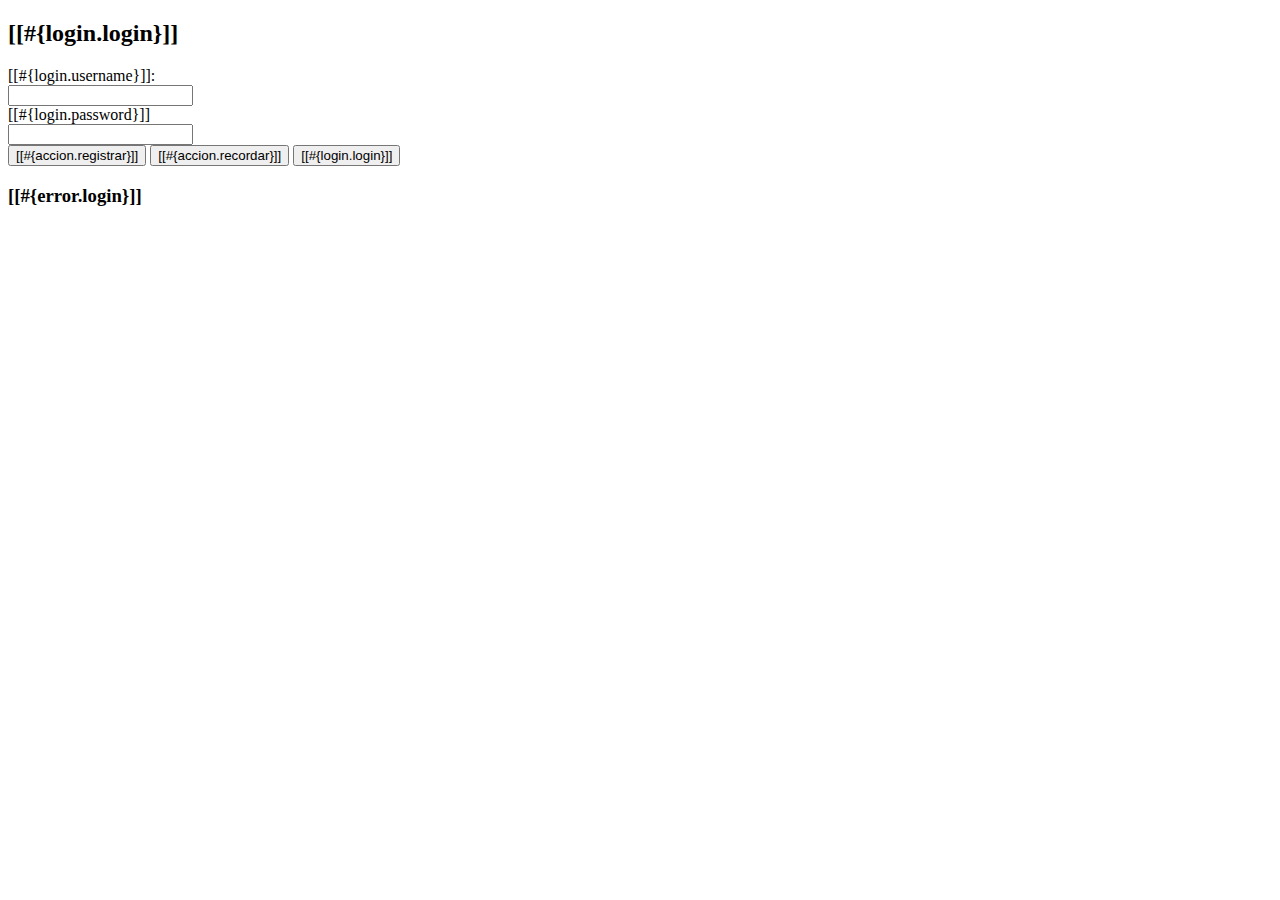
<file: src/main/resources/templates/login.html>
<!DOCTYPE html>
<html xmlns="http://www.w3.org/1999/xhtml"
      xmlns:th="http://wwww.thymeleaf.org">
    <head th:replace="~{layout/plantilla :: head}">
        <title>TechShop</title>
        <meta charset="UTF-8"/>
    </head>
    <body>
        <header th:replace="~{layout/plantilla :: header}"/>
        <div class="container my-5">
            <div class="row align-items-center"> 
                <div class="col-md-3"></div>
                <div class="col-md-6">
                    <div class="card">
                        <div class="card-header bg-success"><h2>[[#{login.login}]]</h2></div>
                        <div class="card-body">
                            <form method="POST" th:action="@{/login}">
                                <div class="form-group row my-3">
                                    <label class="col-md-5 my-auto" for="username"><i class="fas fa-user-lock"></i>[[#{login.username}]]:</label>
                                    <div class="col-md-7 my-auto">
                                        <input class="form-control" type="text" name="username" id="username"/></div></div>
                                <div class="form-group row my-3">
                                    <label class="col-md-5 my-auto" for="password"><i class="fas fa-key"></i>[[#{login.password}]]</label>
                                    <div class="col-md-7 my-auto"><input class="form-control" type="password" name="password" id="password"/></div></div>
                                <div class="card-footer col text-center">
                                    <button class="btn btn-primary" >
                                        <a th:href="@{/registro/nuevo}" class="btn"><i class="fas fa-user-plus"></i> [[#{accion.registrar}]]</a></button>
                                    <button class="btn btn-info" >                                        
                                        <a th:href="@{/registro/recordar}" class="btn"><i class="fas fa-envelope"></i> [[#{accion.recordar}]]</a></button>
                                    <button class="btn btn-success" type="submit">
                                        <span class="btn"><i class="fas fa-sign-in-alt"></i>
                                            [[#{login.login}]]</span></button>
                                </div>
                            </form>                            
                        </div>
                    </div>
                    <div th:if="${param.error != null}">
                        <h3>[[#{error.login}]]</h3>
                    </div>
                </div>
            </div>           
        </div>
        <footer th:replace="~{layout/plantilla :: footer}"/>
    </body>
</html>
</file>
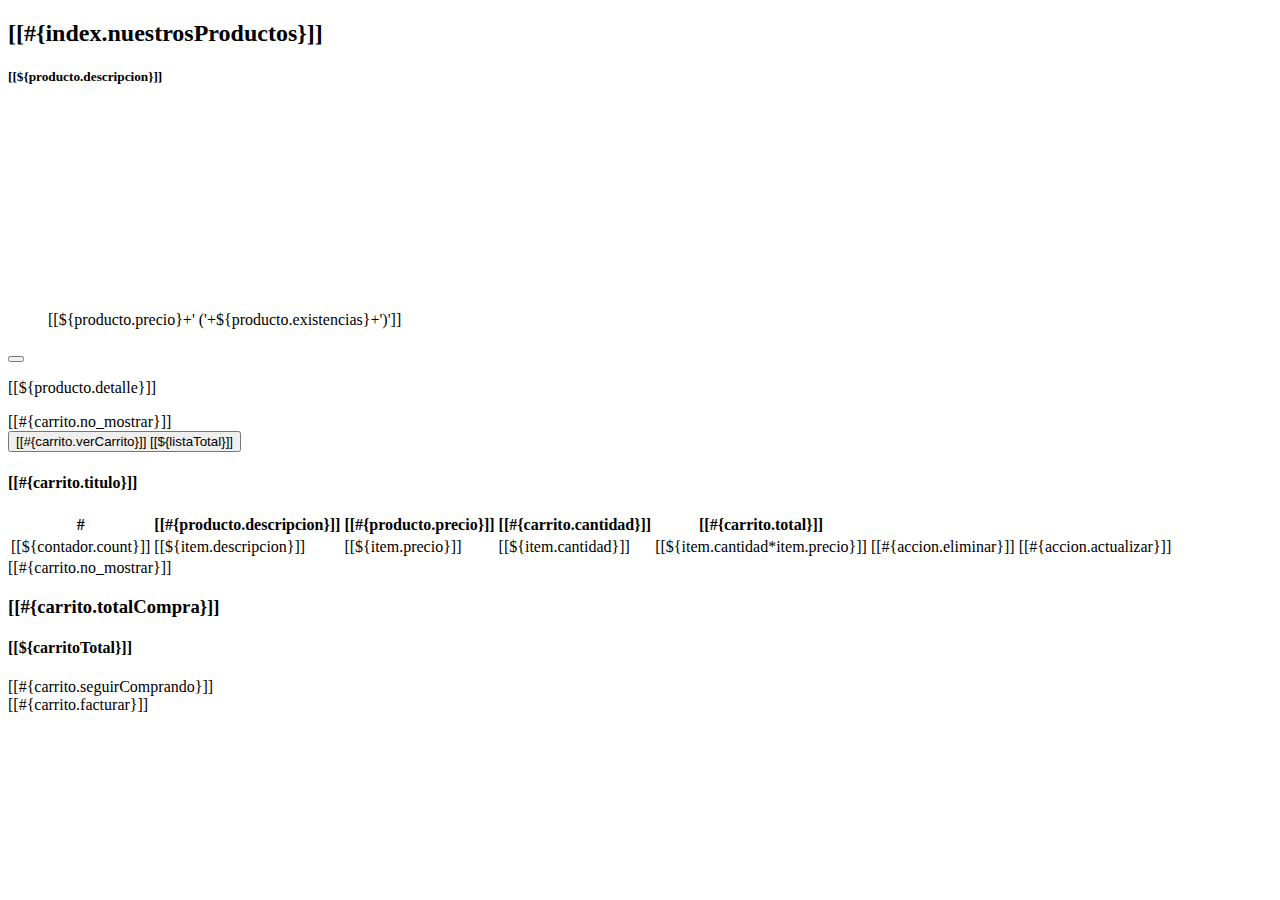
<file: src/main/resources/templates/carrito/fragmentos.html>
<!DOCTYPE html>
<html xmlns:th="http://www.thymeleaf.org"
      xmlns="http://www.w3.org/1999/xhtml"
      xmlns:sec="http://thymeleaf.org/extras/spring-security">
    <head th:replace="~{layout/plantilla :: head}">
        <title>TechShop</title>
    </head>
    <body>
        <section th:fragment="listadoProductos" id="productos">
            <div class="container">
                <div class="row row-cols-2" >
                    <h2 class="inline">[[#{index.nuestrosProductos}]]</h2>
                    <div id="resultsBlock"></div></div>
                <div class="row row-cols-3" 
                     th:if="${productos != null and !productos.empty}">
                    <div class="card" th:each="producto : ${productos}">
                        <div class="card-body">
                            <h5 class="card-title">[[${producto.descripcion}]]</h5>
                            <figure>
                                <img th:src="@{${producto.rutaImagen}}" height="200"/>
                                <figcaption>[[${producto.precio}+' ('+${producto.existencias}+')']]
                                </figcaption>
                            </figure>
                            <form>
                                <input type="hidden" name="texto" th:value="${producto.idProducto}"/>
                                <input type="hidden" name="texto" th:value="${producto.existencias}"/>
                                <button class="btn btn-ligth" id="addCar" 
                                        name="addCar" onclick="addCard(this.form)" 
                                        type="button"><i class="fas fa-cart-plus"></i></button>
                            </form>
                            <p class="card-text">[[${producto.detalle}]]</p>                            
                        </div>
                    </div>
                </div>
                <div th:if="${productos == null or productos.empty}">
                    [[#{carrito.no_mostrar}]]</div>
            </div>
        </section>

        <div th:fragment="verCarrito" th:unless="${#lists.isEmpty(listaItems)}">            
            <form action="/carrito/listado">
                <button
                    type="submit"
                    class="btn btn-primary">
                    <i class="fas fa-cart-plus"></i>
                    [[#{carrito.verCarrito}]] [[${listaTotal}]]
                </button>
            </form>
        </div>     

        <section th:fragment="listadoCarrito" id="items">
            <div class="container">
                <div class="row">
                    <div class="col-md-9">
                        <div class="card">
                            <div class="card-header">
                                <h4>[[#{carrito.titulo}]]</h4>
                            </div>
                            <div th:if="${items != null and !items.empty}">
                                <table class="table table-stryped">
                                    <thead class="thead-dark">
                                        <tr>
                                            <th>#</th>
                                            <th>[[#{producto.descripcion}]]</th>
                                            <th>[[#{producto.precio}]]</th>
                                            <th>[[#{carrito.cantidad}]]</th>
                                            <th>[[#{carrito.total}]]</th>
                                            <th></th>
                                            <th></th>
                                        </tr>
                                    </thead>
                                    <tbody>
                                        <tr th:each="item, contador : ${items}">
                                            <td>[[${contador.count}]]</td>
                                            <td>[[${item.descripcion}]]</td>
                                            <td class="text-end">[[${item.precio}]]</td>
                                            <td class="text-center">[[${item.cantidad}]]</td>
                                            <td class="text-center">[[${item.cantidad*item.precio}]]</td>
                                            <td>
                                                <a th:href="@{/carrito/eliminar/}+${item.idProducto}"
                                                   class="btn btn-danger">
                                                    <i class='fas fa-trash'></i> [[#{accion.eliminar}]]
                                                </a>
                                            </td>
                                            <td>
                                                <a th:href="@{/carrito/modificar/}+${item.idProducto}"
                                                   class="btn btn-success">
                                                    <i class='fas fa-pencil'></i> [[#{accion.actualizar}]]
                                                </a>
                                            </td>
                                        </tr>
                                    </tbody>
                                </table>
                            </div>
                            <div class="text-center p-2" th:if="${items== null or items.empty}">
                                [[#{carrito.no_mostrar}]]
                            </div>
                        </div>
                    </div>
                    <div class="col-md-3">
                        <div class="card text-center bg-primary text-white mb-3">
                            <div class="card-body">
                                <h3>[[#{carrito.totalCompra}]]</h3>
                                <h4 class="fs-4">
                                    [[${carritoTotal}]]
                                </h4>
                            </div>
                        </div>
                        <div class="card text-center bg-success text-white mb-3">
                            <div class="card-body">
                                <a th:href="@{/}"
                                   class="btn btn-success">
                                    <i class='fas fa-reply'></i> [[#{carrito.seguirComprando}]]
                                </a>
                            </div>
                        </div>
                        <div class="card text-center bg-info text-white mb-3">
                            <div class="card-body">
                                <a th:href="@{/facturar/carrito}"
                                   class="btn btn-info">
                                    <i class='fas fa-fordward'></i> [[#{carrito.facturar}]]
                                </a>
                            </div>
                        </div> 
                    </div>
                </div>
            </div>
        </section>
    </body>
</html>
</file>
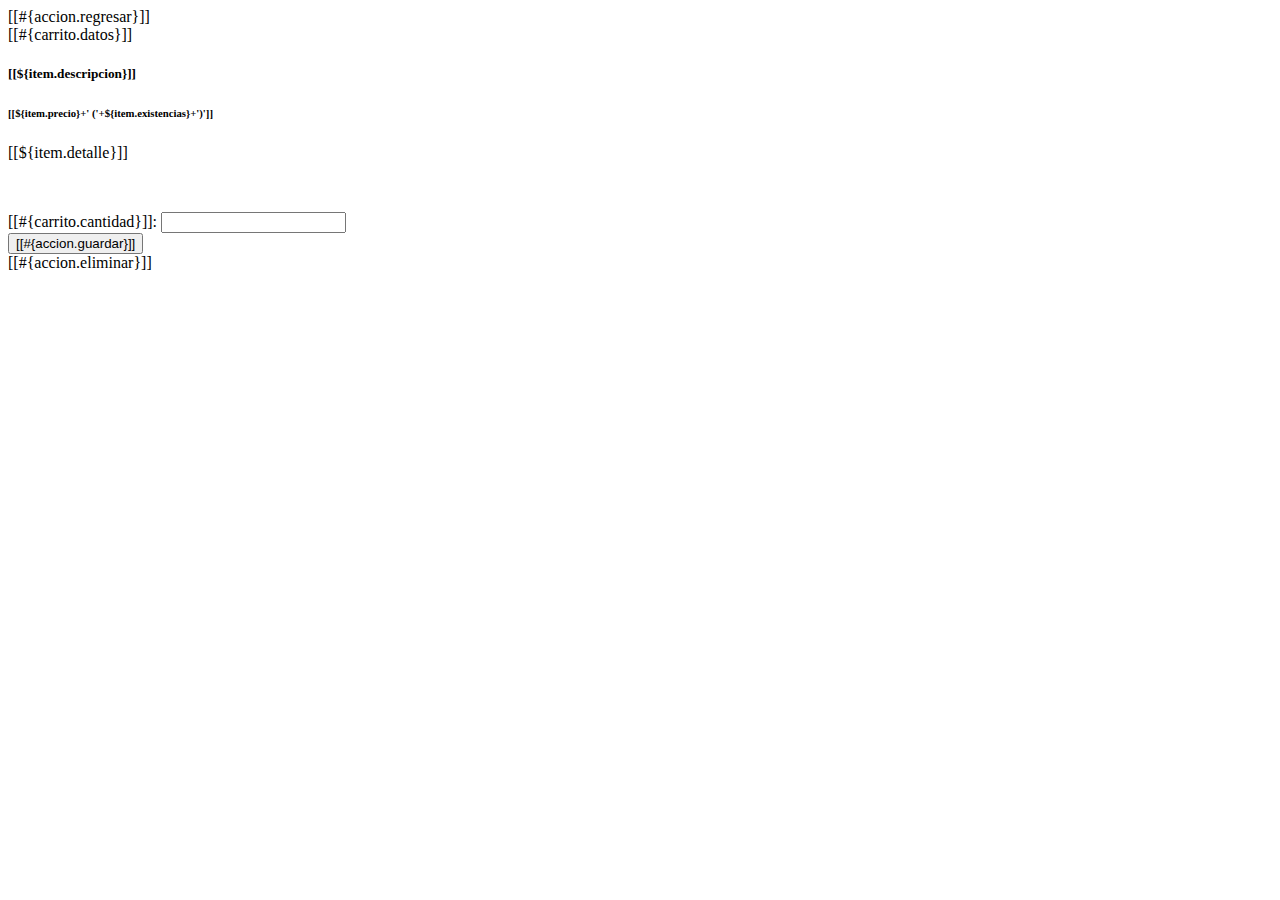
<file: src/main/resources/templates/carrito/modificar.html>
<!DOCTYPE html>
<html xmlns:th="http://www.thymeleaf.org"
      xmlns="http://www.w3.org/1999/xhtml"
      xmlns:sec="http://thymeleaf.org/extras/spring-security">
    <head th:replace="~{layout/plantilla :: head}">
        <title>TechShop</title>
    </head>
    <body>
        <header th:replace="~{layout/plantilla :: header}"/>

        <div class="container">
            <div class="row row-cols-6" >
                <a th:href="@{/carrito/listado}" class="btn btn-primary">
                    <i class='fas fa-reply'></i> [[#{accion.regresar}]]</a>
            </div>
            <div class="row row-cols-2">
                <div class="card">
                    <div class="card-header">[[#{carrito.datos}]]</div>
                    <div class="card-body">
                        <h5 class="card-title">[[${item.descripcion}]]</h5>
                        <h6 class="card-subtitle mb-2 text-muted text-end">
                            [[${item.precio}+' ('+${item.existencias}+')']]</h6>
                        <p class="card-text">[[${item.detalle}]]</p>
                    </div>
                </div>
                <div class="card">                    
                    <div class="card-body">
                        <figure><img th:src="@{${item.rutaImagen}}" width="120"/></figure>
                        <form th:action="@{/carrito/guardar}"
                              method="post"
                              th:object="${item}">
                            <input type="hidden" 
                                   name="idProducto" 
                                   th:field="*{idProducto}"/>
                            <div class="form-group">
                                <label for="cantidad">[[#{carrito.cantidad}]]:</label>
                                <input type="number" name="cantidad" th:field="*{cantidad}" 
                                       min='1' th:max="${item.existencias}"/></div>                
                            <div class="form-group">                    
                                <button class="btn btn-success" type="submit" name="guardar">
                                    <i class='fas fa-save'></i> [[#{accion.guardar}]]</button>
                            </div>
                        </form>
                        <a th:href="@{/carrito/eliminar/}+${item.idProducto}"
                           class="btn btn-danger">
                            <i class='fas fa-trash'></i> [[#{accion.eliminar}]]
                        </a>
                    </div>
                </div>
            </div>
        </div>

        <footer th:replace="~{layout/plantilla :: footer}"/>

    </body>
</html>
</file>
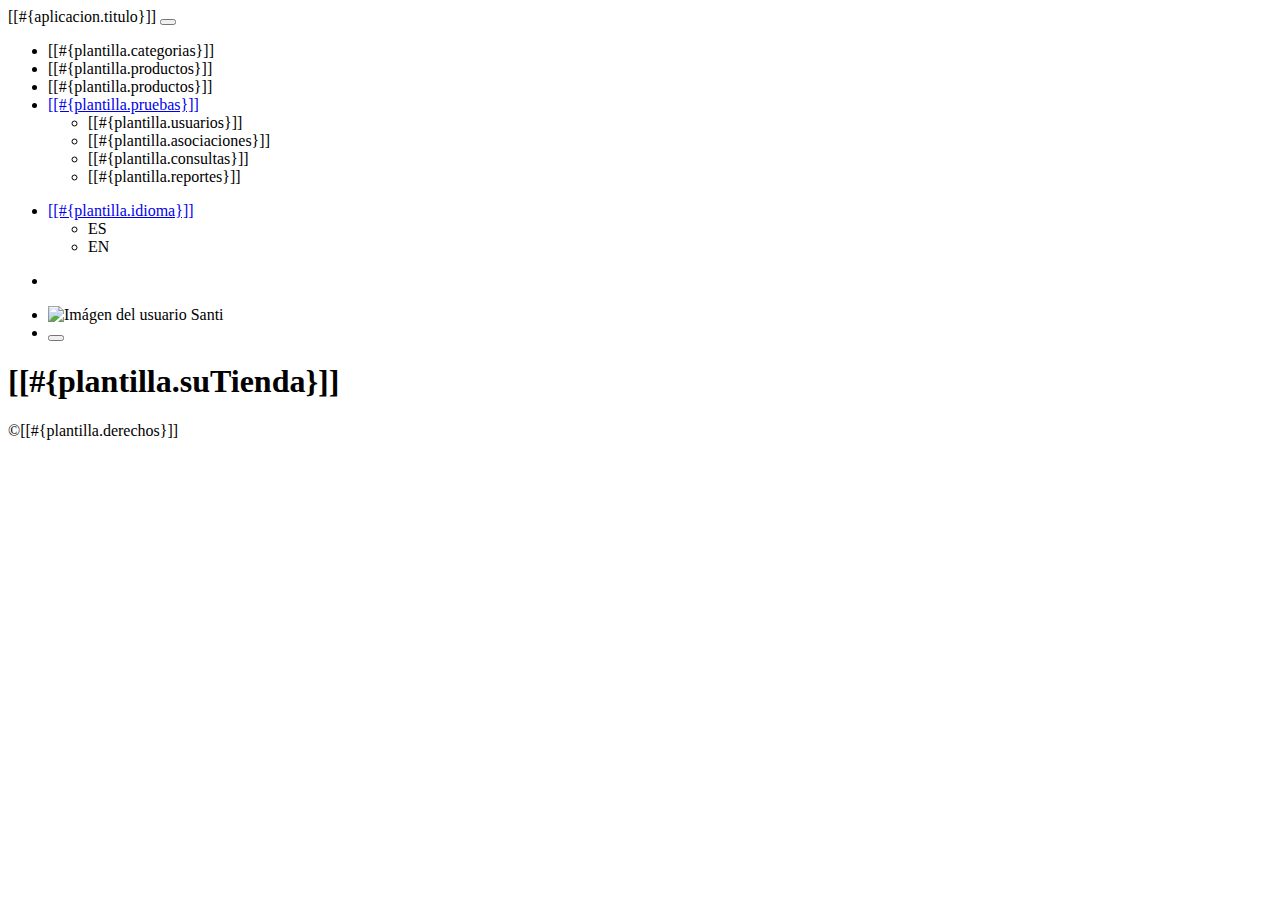
<file: src/main/resources/templates/layout/plantilla.html>
<!DOCTYPE html>
<html xmlns="http://www.w3.org/1999/xhtml"
      xmlns:th="http://www.thymeleaf.org"
      xmlns:sec="http://www.thymeleaf.org/thymeleaf-extras-springsecurity6">

    <head th:fragment="head">
        <title>TechShop</title>
        <meta charset="UTF-8"/>
        <link th:href="@{/webjars/bootstrap/css/bootstrap.min.css}" rel="stylesheet"/>
        <link th:href="@{/webjars/font-awesome/css/all.css}" rel="stylesheet"/>
        <script th:src="@{/webjars/jquery/jquery.min.js}"></script>
        <script th:src="@{/js/rutinas.js}"></script>
        <script th:src="@{/webjars/popper.js/umd/popper.min.js}"></script>
        <script th:src="@{/webjars/bootstrap/js/bootstrap.min.js}"></script>
    </head>
    <body>

        <header th:fragment="header" class="header">
            <nav class="navbar navbar-expand-sm navbar-dark bg-dark p-0">
                <div class="container">
                    <a th:href="@{/}" class="navbar-brand">[[#{aplicacion.titulo}]]</a>
                    <button class="navbar-toggler" data-bs-toggle="collapse" data-bs-target="#navbarCollapse">
                        <span class="navbar-toggler-icon"></span>
                    </button>
                    <div class="collapse navbar-collapse justify-content-between" id="navbarCollapse">
                        <ul class="navbar-nav" sec:authorize="hasRole('ROLE_ADMIN') or hasRole('ROLE_VENDEDOR')">
                            <li class="nav-item px-2"><a class="nav-link" th:href="@{/categoria/listado}">[[#{plantilla.categorias}]]</a></li>
                            <li class="nav-item px-2"><a class="nav-link" th:href="@{/producto/listado}">[[#{plantilla.productos}]]</a></li>
                            <li class="nav-item px-2"><a class="nav-link" th:href="@{/carrito/listado}">[[#{plantilla.productos}]]</a></li>  
                            <li class="nav-item dropdown" sec:authorize="hasRole('ROLE_ADMIN')">
                                <a class="nav-link dropdown-toggle" 
                                   data-bs-toggle="dropdown" 
                                   href="#" 
                                   role="button" 
                                   aria-expanded="false">[[#{plantilla.pruebas}]]</a>
                                <ul class="dropdown-menu dropdown-menu-dark" sec:authorize="hasRole('ROLE_ADMIN')">
                                    <li><a class="dropdown-item" th:href="@{/usuario/listado}">[[#{plantilla.usuarios}]]</a></li>
                                    <li><a class="dropdown-item" th:href="@{/pruebas/listado}">[[#{plantilla.asociaciones}]]</a></li>
                                    <li><a class="dropdown-item" th:href="@{/pruebas/listado2}">[[#{plantilla.consultas}]]</a></li>
                                    <li><a class="dropdown-item" th:href="@{/reportes/principal}">[[#{plantilla.reportes}]]</a></li>  
                                </ul>
                            </li>                            
                        </ul>
                        <ul class="navbar-nav">
                            <li class="nav-item dropdown">
                                <a class="nav-link dropdown-toggle" data-bs-toggle="dropdown" href="#" role="button" aria-expanded="false">[[#{plantilla.idioma}]]</a>
                                <ul class="dropdown-menu dropdown-menu-dark">
                                    <li><a class="dropdown-item"  th:href="@{/(lang=es)}">ES</a></li>
                                    <li><a class="dropdown-item" th:href="@{/(lang=en)}">EN</a></li>
                                </ul>
                            </li>
                        </ul>
                        
                        <ul class="navbar-nav" sec:authorize="!isAuthenticated()">
                            <li class="nav-item">
                                <a class="nav-link" th:href="@{/login}">
                                    <i class="fas fa-sign-in-alt"></i>
                                </a>
                            </li>
                        </ul>
                        
                        <ul class="navbar-nav" sec:authorize="isAuthenticated()">
                            <li class="nav-item text-white my-auto">
                                <img th:src="@{${session.usuarioImagen}}"
                                     alt="Imágen del usuario"
                                     height="40"
                                     class="rounded-circle"/>
                                <span sec:authentication="name">Santi</span>
                            </li>
                            <li class="nav-item my-auto">
                                <form method="post" th:action="@{/logout}">
                                    <button class="btn btn-dark">
                                        <i class="fas fa-sign-out-alt"></i>
                                    </button>
                                    
                                </form>
                            </li>
                        </ul>
                        
                    </div>
                </div>
            </nav>
            <section id="main-header" class="py-2 bg-success text-white">
                <div class="container">
                    <div class="row">
                        <div class="col-md-6">
                            <h1><i class="fas fa-cog"></i> [[#{plantilla.suTienda}]]</h1>
                        </div>
                    </div>
                </div>
            </section>
        </header>

        <footer th:fragment="footer"
                class="bg-info text-white mt-5 p-2">
            <div class="container">
                <div class="col">
                    <p class="lead text-center">&COPY[[#{plantilla.derechos}]]</p>
                </div>
            </div>
        </footer>
    </body>
</html>
</file>
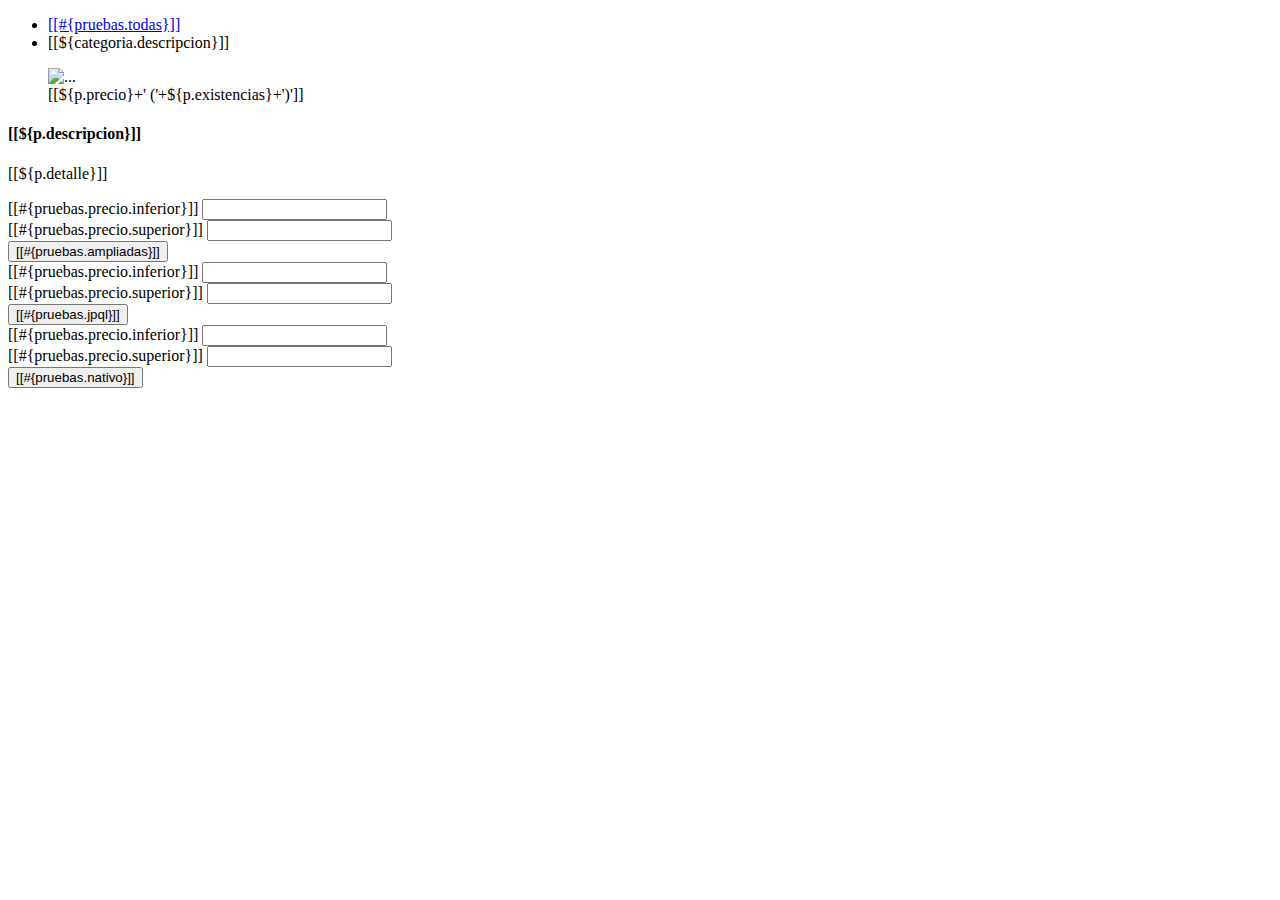
<file: src/main/resources/templates/pruebas/fragmentos.html>
<!DOCTYPE html>
<html xmlns="http://www.w3.org/1999/xhtml"
      xmlns:th="http://www.thymeleaf.org">
    <body>
        <!-- 1 Sección principal para mostrar la informaccion de las categorias -->
        <section th:fragment="categoriasTabs" id="categorias">
            <div class="row py-4">
                <ul class="nav nav-tabs">
                    <li class="nav-item">
                        <a class="nav-link" 
                           aria-current="page" 
                           href="/pruebas/listado"
                           >[[#{pruebas.todas}]]</a>
                    </li>
                    <li th:each="categoria : ${categorias}" class="nav-item">
                        <a class="nav-link" 
                           th:href="@{/pruebas/listado/}+${categoria.idCategoria}"
                           >[[${categoria.descripcion}]]</a>
                    </li>                    
                </ul>
            </div>
        </section>

         <!-- 2 Sección principal para mostrar la informaccion de la entidad producto -->
        <section th:fragment="listadoProductos" id="productos">
            <div class="row row-cols-4">
                <div class="card" th:each="p : ${productos}">
                    <figure><img th:src="${p.rutaImagen}" 
                                 class="card-img-top" alt="..."
                                 height="200"/>
                        <figcaption>[[${p.precio}+' ('+${p.existencias}+')']]
                        </figcaption>
                    </figure>
                    <div class="card-header">
                        <h4 class="card-title">[[${p.descripcion}]]</h4>
                    </div>
                    <div class="card-body">
                        <p class="card-text">[[${p.detalle}]]</p>                    
                    </div>
                </div>
            </div>
        </section>

        <!-- 3 Sección para crear los filtros -->
        <section th:fragment="filtros" class="bg-light">
            <div class="row py-2">
                <div class="col-md-1"></div>
                <div class="col-md-3">
                    <form method="POST" th:action="@{/pruebas/query1}" 
                          class="was-validated">
                        <div class="card">                            
                            <div class="card-body">
                                <div class="mb-3">
                                    <label for="precioInf">[[#{pruebas.precio.inferior}]]</label>
                                    <input type="number" class="form-control" 
                                           th:value="${precioInf}"
                                           th:name="precioInf" required="true"/>
                                </div>
                                <div class="mb-3">
                                    <label for="precioSup">[[#{pruebas.precio.superior}]]</label>
                                    <input type="number" class="form-control" 
                                           th:value="${precioSup}"
                                           th:name="precioSup" required="true"/>
                                </div>
                            </div>
                            <div class="card-footer text-center">
                                <button type="submit" class="btn btn-primary">
                                    <i class="fas fa-check"></i> [[#{pruebas.ampliadas}]]
                                </button>
                            </div>
                        </div>
                    </form>
                </div>
                <div class="col-md-3">
                    <form method="POST" th:action="@{/pruebas/query2}" 
                          class="was-validated">
                        <div class="card">                            
                            <div class="card-body">
                                <div class="mb-3">
                                    <label for="precioInf">[[#{pruebas.precio.inferior}]]</label>
                                    <input type="number" class="form-control" 
                                           th:value="${precioInf}"
                                           th:name="precioInf" required="true"/>
                                </div>
                                <div class="mb-3">
                                    <label for="precioSup">[[#{pruebas.precio.superior}]]</label>
                                    <input type="number" class="form-control" 
                                           th:value="${precioSup}"
                                           th:name="precioSup" required="true"/>
                                </div>
                            </div>
                            <div class="card-footer text-center">
                                <button type="submit" class="btn btn-info">
                                    <i class="fas fa-check"></i> [[#{pruebas.jpql}]]
                                </button>
                            </div>
                        </div>
                    </form>
                </div>
                <div class="col-md-3">
                    <form method="POST" th:action="@{/pruebas/query3}" 
                          class="was-validated">
                        <div class="card success">
                            <div class="card-body">
                                <div class="mb-3">
                                    <label for="precioInf">[[#{pruebas.precio.inferior}]]</label>
                                    <input type="number" class="form-control" 
                                           th:value="${precioInf}"
                                           th:name="precioInf" required="true"/>
                                </div>
                                <div class="mb-3">
                                    <label for="precioSup">[[#{pruebas.precio.superior}]]</label>
                                    <input type="number" class="form-control" 
                                           th:value="${precioSup}"
                                           th:name="precioSup" required="true"/>
                                </div>
                            </div>
                            <div class="card-footer text-center">
                                <button type="submit" class="btn btn-warning">
                                    <i class="fas fa-check"></i> [[#{pruebas.nativo}]]
                                </button>
                            </div>
                        </div>
                    </form>
                </div>
            </div>
        </section> 


    </body>
</html>
</file>
